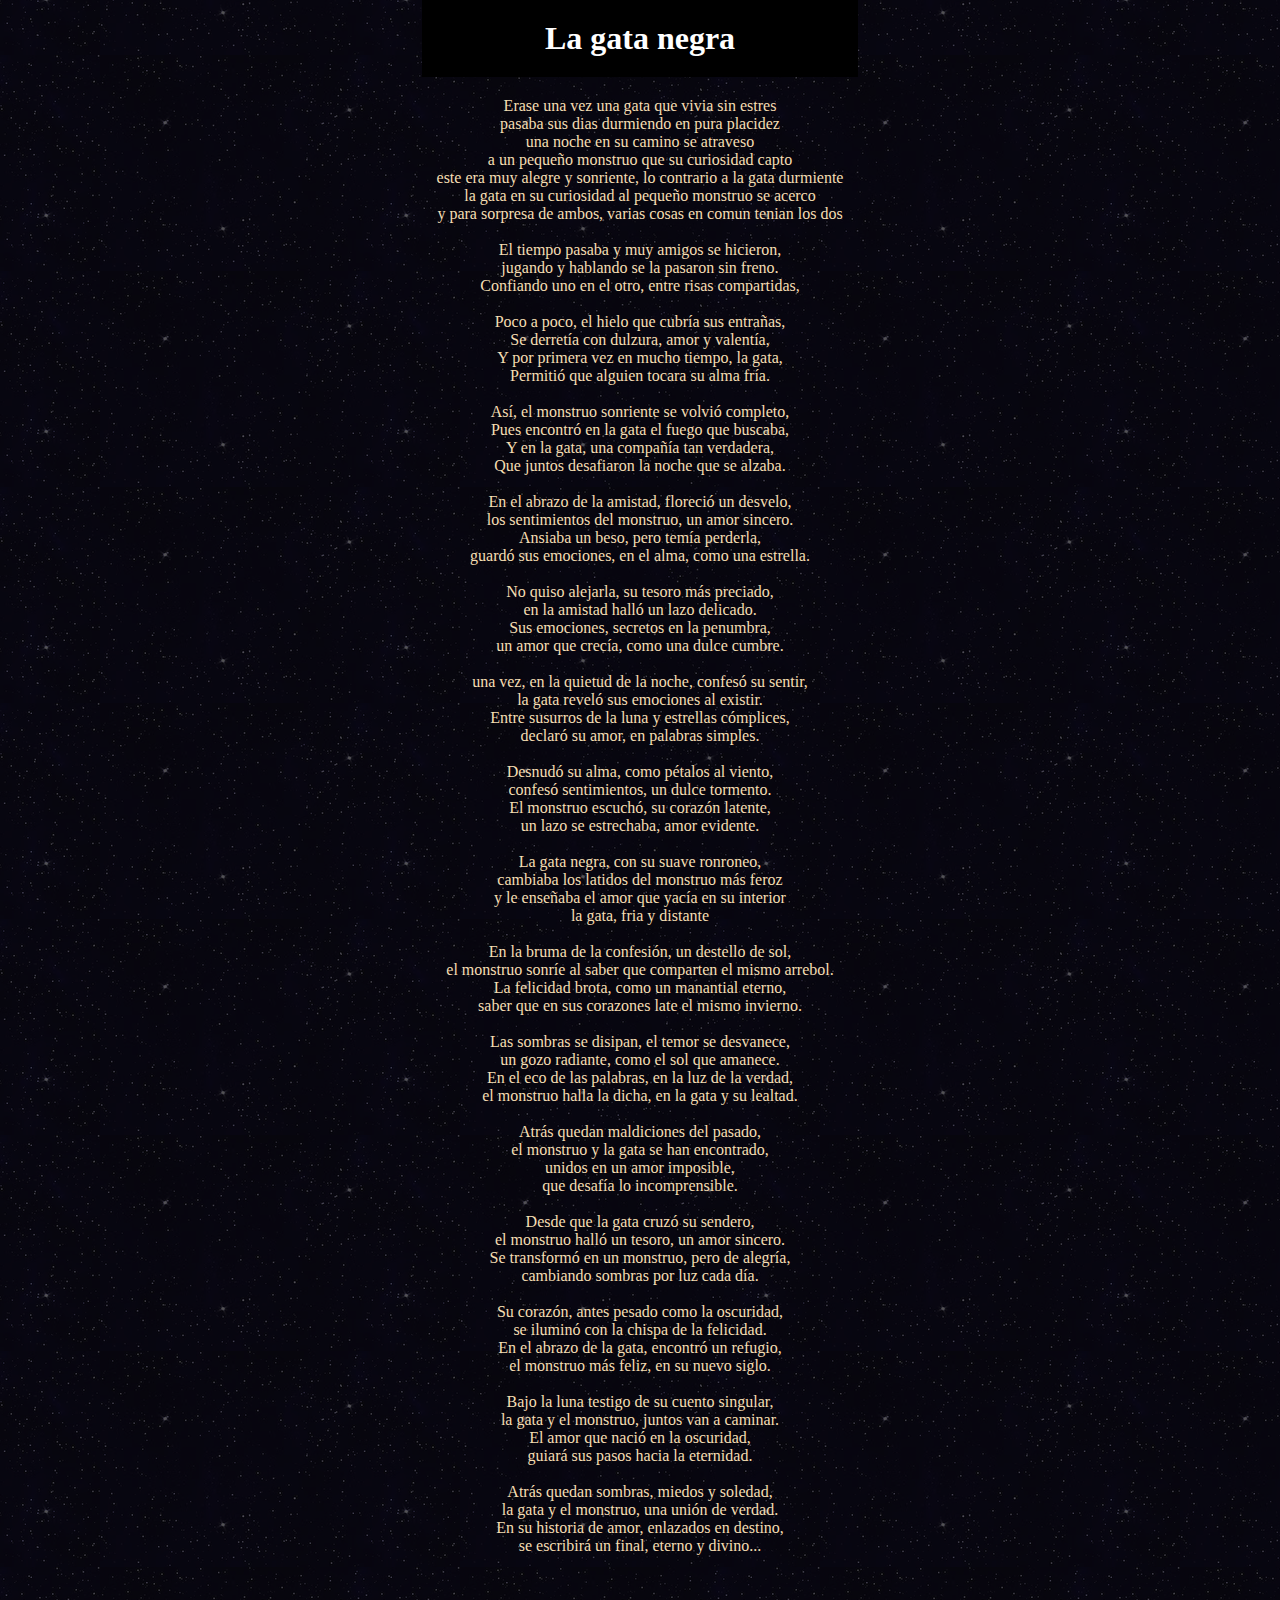
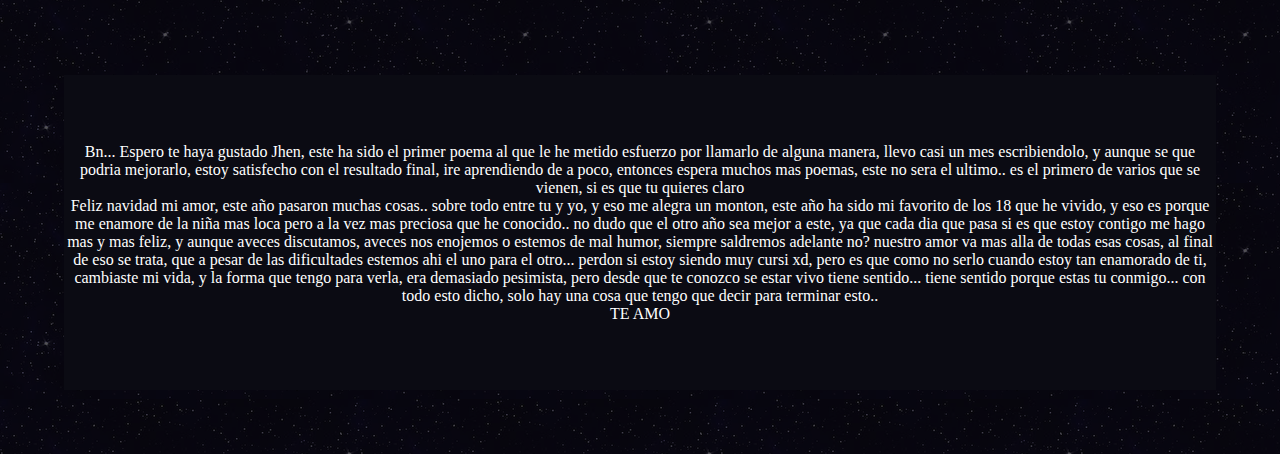
<file: index.html>
<html>

<head>
    <title>Jhen</title>
    <link rel="stylesheet" type="text/css" href="style.css">
</head>

<body>
    <div class="content">
        <h1>La gata negra</h1>
    </div>
    <p> Erase una vez una gata que vivia sin estres <br>
        pasaba sus dias durmiendo en pura placidez <br>
        una noche en su camino se atraveso<br>
        a un pequeño monstruo que su curiosidad capto<br>
        este era muy alegre y sonriente, lo contrario a la gata durmiente<br>
        la gata en su curiosidad al pequeño monstruo se acerco<br>
        y para sorpresa de ambos, varias cosas en comun tenian los dos<br>
        <br>
        El tiempo pasaba y muy amigos se hicieron,<br>
        jugando y hablando se la pasaron sin freno.<br>
        Confiando uno en el otro, entre risas compartidas,<br>
        <br>
        Poco a poco, el hielo que cubría sus entrañas,<br>
        Se derretía con dulzura, amor y valentía,<br>
        Y por primera vez en mucho tiempo, la gata,<br>
        Permitió que alguien tocara su alma fría.<br>
        <br>
        Así, el monstruo sonriente se volvió completo,<br>
        Pues encontró en la gata el fuego que buscaba,<br>
        Y en la gata, una compañía tan verdadera,<br>
        Que juntos desafiaron la noche que se alzaba.<br>
        <br>
        En el abrazo de la amistad, floreció un desvelo,<br>
        los sentimientos del monstruo, un amor sincero.<br>
        Ansiaba un beso, pero temía perderla,<br>
        guardó sus emociones, en el alma, como una estrella.<br>
        <br>
        No quiso alejarla, su tesoro más preciado,<br>
        en la amistad halló un lazo delicado.<br>
        Sus emociones, secretos en la penumbra,<br>
        un amor que crecía, como una dulce cumbre.<br>
        <br>
        una vez, en la quietud de la noche, confesó su sentir,<br>
        la gata reveló sus emociones al existir.<br>
        Entre susurros de la luna y estrellas cómplices,<br>
        declaró su amor, en palabras simples.<br>
        <br>
        Desnudó su alma, como pétalos al viento,<br>
        confesó sentimientos, un dulce tormento.<br>
        El monstruo escuchó, su corazón latente,<br>
        un lazo se estrechaba, amor evidente.<br>
        <br>
        La gata negra, con su suave ronroneo,<br>
        cambiaba los latidos del monstruo más feroz<br>
        y le enseñaba el amor que yacía en su interior<br>
        la gata, fria y distante <br>
        <br>
        En la bruma de la confesión, un destello de sol,<br>
        el monstruo sonríe al saber que comparten el mismo arrebol.<br>
        La felicidad brota, como un manantial eterno,<br>
        saber que en sus corazones late el mismo invierno.<br>
        <br>
        Las sombras se disipan, el temor se desvanece,<br>
        un gozo radiante, como el sol que amanece.<br>
        En el eco de las palabras, en la luz de la verdad,<br>
        el monstruo halla la dicha, en la gata y su lealtad.<br>
        <br>
        Atrás quedan maldiciones del pasado,<br>
        el monstruo y la gata se han encontrado,<br>
        unidos en un amor imposible,<br>
        que desafía lo incomprensible.<br>
        <br>
        Desde que la gata cruzó su sendero,<br>
        el monstruo halló un tesoro, un amor sincero.<br>
        Se transformó en un monstruo, pero de alegría,<br>
        cambiando sombras por luz cada día.<br>
        <br>
        Su corazón, antes pesado como la oscuridad,<br>
        se iluminó con la chispa de la felicidad.<br>
        En el abrazo de la gata, encontró un refugio,<br>
        el monstruo más feliz, en su nuevo siglo.<br>
        <br>
        Bajo la luna testigo de su cuento singular,<br>
        la gata y el monstruo, juntos van a caminar.<br>
        El amor que nació en la oscuridad,<br>
        guiará sus pasos hacia la eternidad.<br>
        <br>
        Atrás quedan sombras, miedos y soledad,<br>
        la gata y el monstruo, una unión de verdad.<br>
        En su historia de amor, enlazados en destino,<br>
        se escribirá un final, eterno y divino...<br>
    </p>
    <br> <br>
    <div class="contenido">
        <p2>Bn... Espero te haya gustado Jhen, este ha sido el primer poema al que le he metido esfuerzo por llamarlo de
            alguna manera, llevo casi un mes escribiendolo, y aunque se que podria mejorarlo, estoy satisfecho con el
            resultado final, ire aprendiendo de a poco, entonces espera muchos mas poemas, este no sera el ultimo.. es
            el primero de varios que se vienen, si es que tu quieres claro <br>
            Feliz navidad mi amor, este año pasaron muchas cosas.. sobre todo entre tu y yo, y eso me alegra un monton,
            este año ha sido mi favorito de los 18 que he vivido, y eso es porque me enamore de la niña mas loca pero a la
            vez mas preciosa que he conocido.. no dudo que el otro año sea mejor a este, ya que cada dia que pasa si es
            que
            estoy contigo me hago mas y mas feliz, y aunque aveces discutamos, aveces nos enojemos o estemos de mal
            humor, siempre saldremos adelante no? nuestro amor va mas alla de todas esas cosas, al final de eso se
            trata, que a pesar de las dificultades estemos ahi el uno para el otro... perdon si estoy siendo muy cursi
            xd, pero es que como no serlo cuando estoy tan enamorado de ti, cambiaste mi vida, y la forma que tengo para
            verla, era demasiado pesimista, pero desde que te conozco se estar vivo tiene sentido... tiene sentido
            porque estas tu conmigo... con todo esto dicho, solo hay una cosa que tengo que decir para terminar esto..
            <br>
            TE AMO
        </p2>
    </div>
</body>

</html>
</file>
<file: style.css>
body {
    background-image: url(font3.jpg);
    background-color: rgb(30, 30, 30);
    background-blend-mode: soft-light;
    background-position: center center; 
}
*{
    padding: 0%; 
    margin: 0%;
}
h1 {
    text-align: center;
    background-color: black;
    color: white;
    padding: 20px;
    margin-left: 33%;
    margin-right: 33%;
}
p {
    text-align: center;
    padding: 20px;
    color: wheat;
}


.contenido {
    background-color: rgb(11, 11, 19);
    height: 35vh;
    margin: 5%;

    text-align: center;
    display: flex;
    flex-direction: column;
    justify-content: center;
    color: white;
    align-items: center;
}
.p2 {
    width: 50%;
}
</file>
